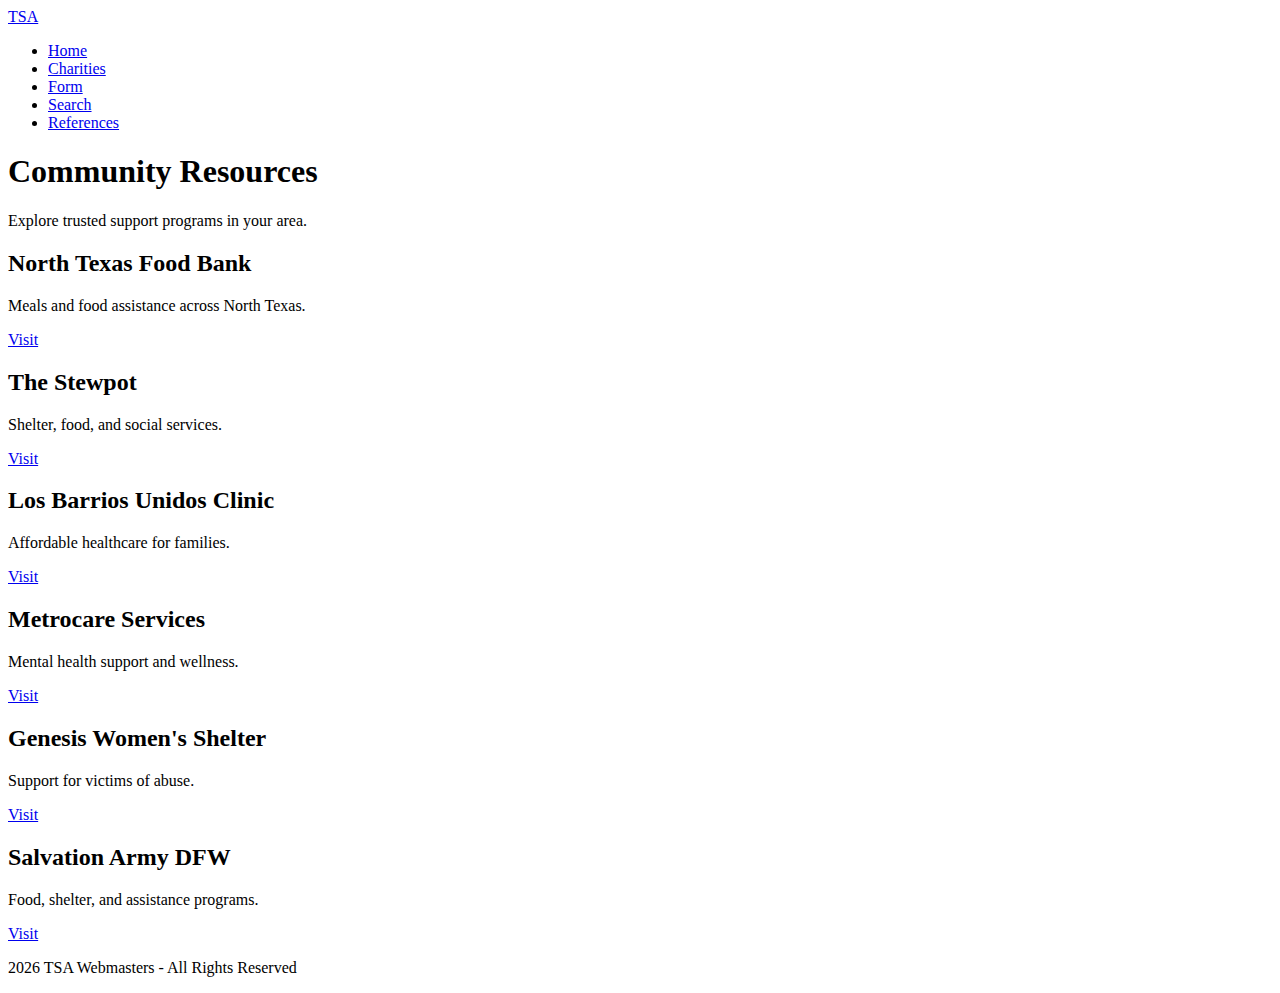
<file: charities.html>
<!DOCTYPE html>
<html lang="en">
<head>
    <meta charset="UTF-8">
    <meta name="viewport" content="width=device-width, initial-scale=1.0">
    <title>Charities</title>
    <link rel="stylesheet" href="css/style.css">
    <link rel="stylesheet" href="css/charities.css">
</head>
<body>

<nav class="navbar">
    <div class="navbar-container">
        <a href="index.html" class="logo">TSA</a>
        <ul class="nav-menu">
            <li><a href="index.html">Home</a></li>
            <li><a href="charities.html" class="active">Charities</a></li>
            <li><a href="form.html">Form</a></li>
            <li><a href="search.html">Search</a></li>
             <li><a href="reference.html" class="active">References</a></li>
        </ul>
    </div>
</nav>

<section class="header-section">
    <h1>Community Resources</h1>
    <p>Explore trusted support programs in your area.</p>
</section>

<section class="resource-grid">

    <div class="resource-card">
        <h2>North Texas Food Bank</h2>
        <p>Meals and food assistance across North Texas.</p>
        <a href="https://www.ntfb.org/" target="_blank">Visit</a>
    </div>

    <div class="resource-card">
        <h2>The Stewpot</h2>
        <p>Shelter, food, and social services.</p>
        <a href="https://thestewpot.org" target="_blank">Visit</a>
    </div>

    <div class="resource-card">
        <h2>Los Barrios Unidos Clinic</h2>
        <p>Affordable healthcare for families.</p>
        <a href="https://lbucc.org" target="_blank">Visit</a>
    </div>

    <div class="resource-card">
        <h2>Metrocare Services</h2>
        <p>Mental health support and wellness.</p>
        <a href="https://metrocareservices.org" target="_blank">Visit</a>
    </div>

    <div class="resource-card">
        <h2>Genesis Women's Shelter</h2>
        <p>Support for victims of abuse.</p>
        <a href="https://www.genesisshelter.org/" target="_blank">Visit</a>
    </div>

    <div class="resource-card">
        <h2>Salvation Army DFW</h2>
        <p>Food, shelter, and assistance programs.</p>
        <a href="https://salvationarmyntx.org" target="_blank">Visit</a>
    </div>

</section>

<footer>
    <p>2026 TSA Webmasters - All Rights Reserved</p>
</footer>

</body>
</html>
</file>
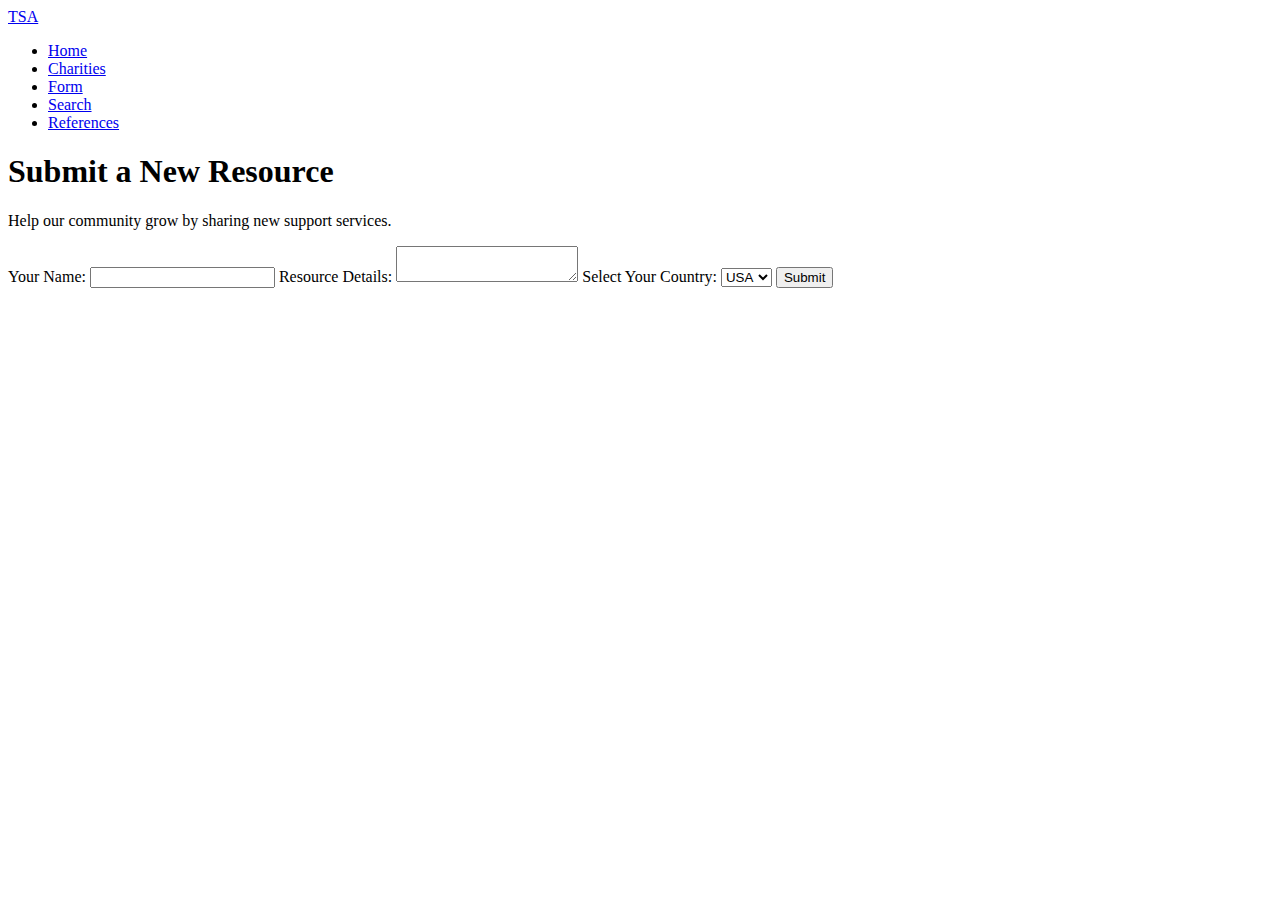
<file: form.html>
<!DOCTYPE html>
<html lang="en">
<head>
    <meta charset="UTF-8">
    <meta name="viewport" content="width=device-width, initial-scale=1.0">
    <title>Submit Resource</title>
    <link rel="stylesheet" href="css/style.css">
    <link rel="stylesheet" href="css/form.css">
</head>
<body>

<nav class="navbar">
    <div class="navbar-container">
        <a href="index.html" class="logo">TSA</a>
        <ul class="nav-menu">
            <li><a href="index.html">Home</a></li>
            <li><a href="charities.html">Charities</a></li>
            <li><a href="form.html" class="active">Form</a></li>
            <li><a href="search.html">Search</a></li>
            <li><a href="reference.html" class="active">References</a></li>
        </ul>
    </div>
</nav>

<div class="form-container">

    <h1>Submit a New Resource</h1>
    <p>Help our community grow by sharing new support services.</p>

    <form id="form1">

        <label class="label">Your Name:</label>
        <input type="text" id="name" class="input-box">

        <label class="label">Resource Details:</label>
        <textarea id="feedback" class="textarea-box"></textarea>

        <label class="label">Select Your Country:</label>
        <select id="country" class="dropdown-box">
            <option value="USA">USA</option>
            <option value="India">India</option>
            <option value="UK">UK</option>
        </select>

        <button type="submit" class="submit-btn">Submit</button>
    </form>

    <div id="submission-output" class="output-box"></div>
</div>

<script src="js/form.js"></script>

</body>
</html>
</file>
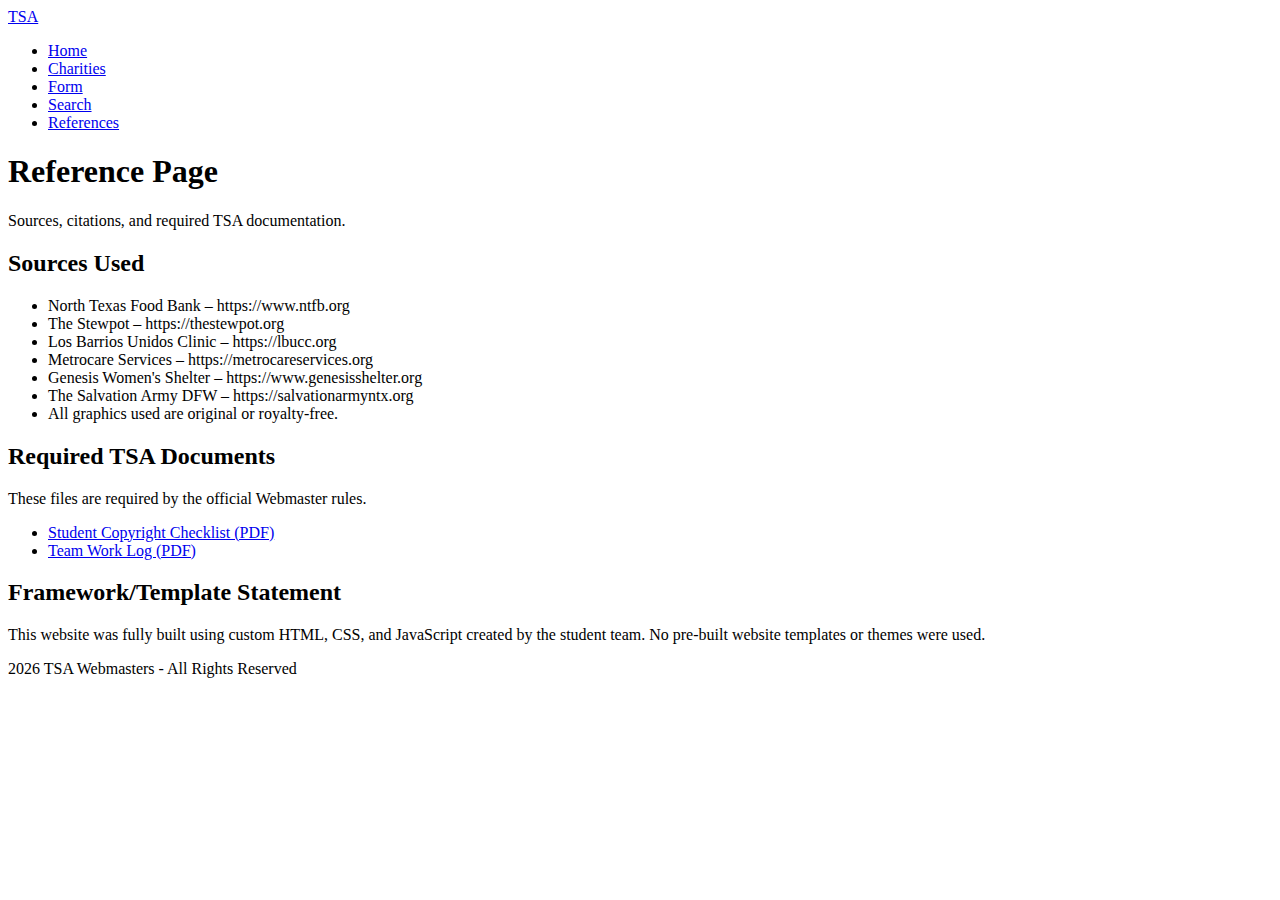
<file: reference.html>
<!DOCTYPE html>
<html lang="en">
<head>
    <meta charset="UTF-8">
    <meta name="viewport" content="width=device-width, initial-scale=1.0">
    <title>References</title>
    <link rel="stylesheet" type="text/css" href="css/reference.css">
    <link rel="stylesheet" href="css/style.css">
</head>
<body>

    <!-- NAVBAR (exact same structure as all pages) -->
    <nav class="navbar">
        <div class="navbar-container">
            <a href="index.html" class="logo">TSA</a>
            <ul class="nav-menu">
                <li><a href="index.html">Home</a></li>
                <li><a href="charities.html">Charities</a></li>
                <li><a href="form.html">Form</a></li>
                <li><a href="search.html">Search</a></li>
                <li><a href="reference.html" class="active">References</a></li>
            </ul>
        </div>
    </nav>

    <section class="header-section">
        <h1>Reference Page</h1>
        <p>Sources, citations, and required TSA documentation.</p>
    </section>

    <!-- SOURCES SECTION -->
    <section class="content-section">
        <h2>Sources Used</h2>

        <ul class="item-list">
            <li>North Texas Food Bank – https://www.ntfb.org</li>
            <li>The Stewpot – https://thestewpot.org</li>
            <li>Los Barrios Unidos Clinic – https://lbucc.org</li>
            <li>Metrocare Services – https://metrocareservices.org</li>
            <li>Genesis Women's Shelter – https://www.genesisshelter.org</li>
            <li>The Salvation Army DFW – https://salvationarmyntx.org</li>
            <li>All graphics used are original or royalty-free.</li>
        </ul>
    </section>

    <!-- DOCUMENTS SECTION -->
    <section class="content-section">
        <h2>Required TSA Documents</h2>

        <p>These files are required by the official Webmaster rules.</p>

        <ul class="item-list">
            <li><a href="documents/copyright-checklist.pdf" target="_blank">Student Copyright Checklist (PDF)</a></li>
            <li><a href="documents/work-log.pdf" target="_blank">Team Work Log (PDF)</a></li>
        </ul>
    </section>

    <!-- FRAMEWORK STATEMENT -->
    <section class="content-section">
        <h2>Framework/Template Statement</h2>
        <p>
            This website was fully built using custom HTML, CSS, and JavaScript created by the student team. 
            No pre-built website templates or themes were used.
        </p>
    </section>

    <footer>
        <p>2026 TSA Webmasters - All Rights Reserved</p>
    </footer>

</body>
</html>
</file>
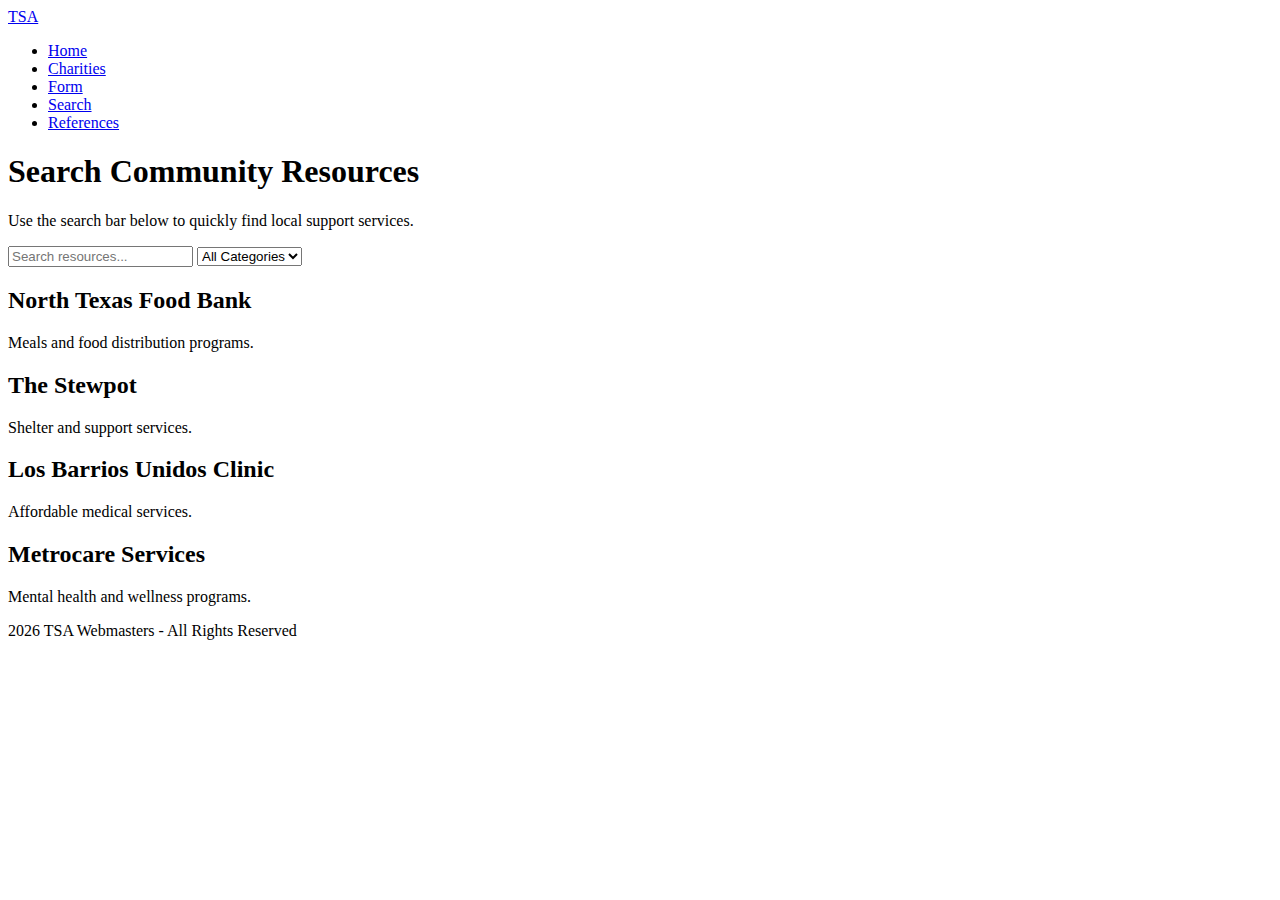
<file: search.html>
<!DOCTYPE html>
<html lang="en">
<head>
    <meta charset="UTF-8">
    <meta name="viewport" content="width=device-width, initial-scale=1.0">
    <title>Search Resources</title>
    <link rel="stylesheet" href="css/style.css">
    <link rel="stylesheet" href="css/search.css">
</head>
<body>

<nav class="navbar">
    <div class="navbar-container">
        <a href="index.html" class="logo">TSA</a>
        <ul class="nav-menu">
            <li><a href="index.html">Home</a></li>
            <li><a href="charities.html">Charities</a></li>
            <li><a href="form.html">Form</a></li>
            <li><a href="search.html" class="active">Search</a></li>
            <li><a href="reference.html" class="active">References</a></li>
        </ul>
    </div>
</nav>

<section class="header">
    <h1>Search Community Resources</h1>
    <p>Use the search bar below to quickly find local support services.</p>

    <div class="search-bar">
        <input type="text" placeholder="Search resources..." id="searchInput" onkeyup="filterResources()">
        <select id="filterSelect" onchange="filterResources()">
            <option value="all">All Categories</option>
            <option value="food">Food Banks</option>
            <option value="shelter">Shelters</option>
            <option value="healthcare">Healthcare</option>
            <option value="mentalhealth">Mental Health</option>
        </select>
    </div>
</section>

<section class="results-grid">
    <div class="resource-card" data-type="food">
        <h2>North Texas Food Bank</h2>
        <p>Meals and food distribution programs.</p>
    </div>

    <div class="resource-card" data-type="shelter">
        <h2>The Stewpot</h2>
        <p>Shelter and support services.</p>
    </div>

    <div class="resource-card" data-type="healthcare">
        <h2>Los Barrios Unidos Clinic</h2>
        <p>Affordable medical services.</p>
    </div>

    <div class="resource-card" data-type="mentalhealth">
        <h2>Metrocare Services</h2>
        <p>Mental health and wellness programs.</p>
    </div>
</section>

<footer>
    <p>2026 TSA Webmasters - All Rights Reserved</p>
</footer>

<script src="js/search.js"></script>
</body>
</html>
</file>
<file: css/style.css>

</file>
<file: css/charities.css>

</file>
<file: css/form.css>

</file>
<file: css/reference.css>

</file>
<file: css/search.css>

</file>
